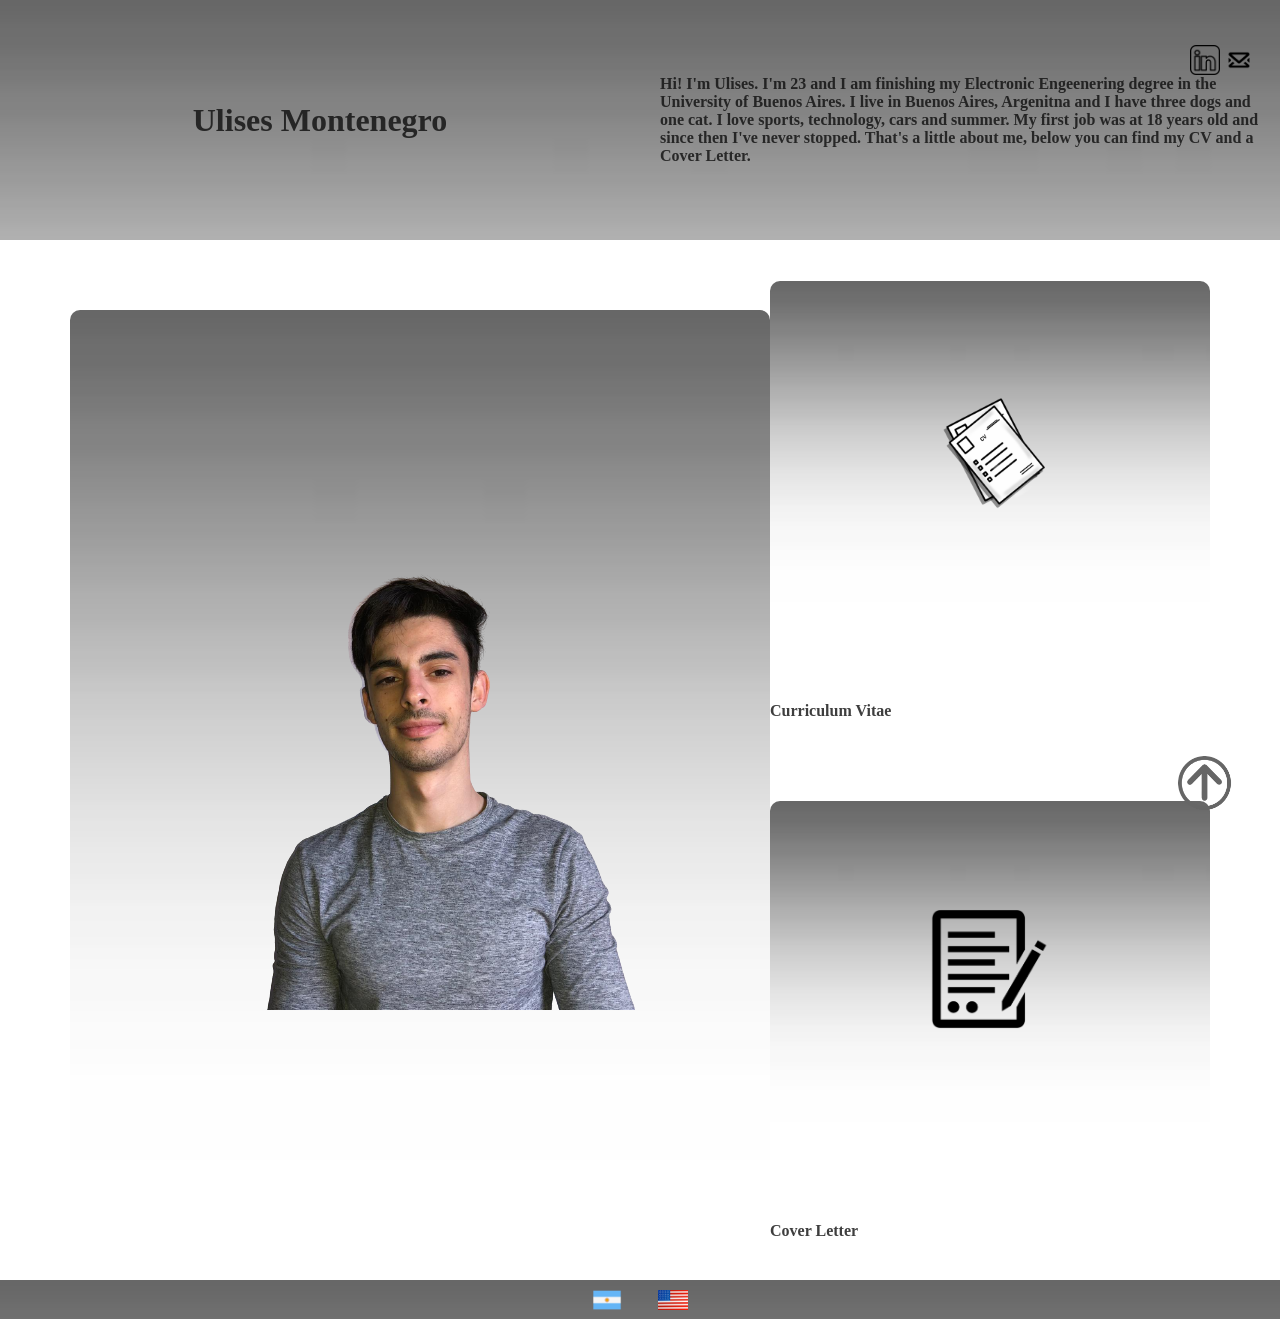
<file: index.html>
<!DOCTYPE html>
<html lang="en">

    <head>
        <meta charset="UTF-8"/>
        <title>Ulises Montenegro</title>
        <link rel="shortcut icon" type="image/x-icon" href="#"></link> <!--Poner Logo Pestaña-->
        <link rel="stylesheet" href="css/styles.css"/> <!--Linkear archivo css-->
        <style>
            html{
                scroll-behavior: smooth;
            }
        </style>
    </head>

    <body>
        <header>
            <!--Foto y Nombre.-->
            <div id="name_ppal">
                <a href="#name_ppal"><p id="name_ppal" class="name_ppal">Ulises Montenegro</p></a>
            </div>

            <div id="description" class="description">
                <p>
                    Hi! I'm Ulises. I'm 23 and I am finishing my Electronic Engeenering degree in the University of Buenos Aires. I live in Buenos Aires, Argenitna and I have three dogs and one cat.
                    I love sports, technology, cars and summer. My first job was at 18 years old and since then I've never stopped. 
                    That's a little about me, below you can find my CV and a Cover Letter.
                </p>
                <ul>
                    <li><a href="https://www.linkedin.com/in/ulises-montenegro/?locale=en_US"><img src="images/linkedin.png" id="linkedin" height="30px" title="My LinkedIn"></a></li>
                    <li><a href="mailto:uli.montenegro@gmail.com"><img src="images/mail.png" id="mail" height="30px" title="My Email"></a></li>
                </ul>
            </div>
        </header>
        
        
        <section class="main">
            <div id="photo_ppal" class="photo_ppal">
                <img src="images/principal.png" title="Me"/>
            </div>

            <div class="cont">
                <div id="cv" class="cv">
                    <!--CV (PDF)--> 
                    <a href="files/CV_English.pdf"><img src="images/cv.png" height="30%" width="30%" title="Curriculum Vitae"/></a>
                </div>
                <a href="files/CV_English.pdf"><p class="Cv_text" title="Curriculum Vitae">Curriculum Vitae</p></a>

                <div id="cover_letter" class="cover_letter">
                    <!--Cover Letter (PDF?)-->
                    <a href="files/cover_letter_en.pdf"><img src="images/cover_letter.png" height="30%" width="30%" title="Cover Letter"/></a>
                </div>
                <a href="files/cover_letter_en.pdf"><p class="Cl_text" title="Cover Letter">Cover Letter</p></a>
            </div>

            <aside>
                <!--Boton para ir al Inicio-->
                <a href="#name_ppal"><img class="top_button" src="images/top_button.png" alt="top_button"/></a>
            </aside>  
        </section>

        
        <footer>
            <!--Selección de Idiomas-->
            <ul>
                <li><a href="main_es.html"><img class="argentina" src="images/arg.png" alt="argentina" height="20px"/></a></li>
                <li><a href="main_en.html"><img class="usa" src="images/usa.png" alt="usa" height="20px"/></a></li>
            </ul>          
        </footer>

    </body>

</html>
</file>
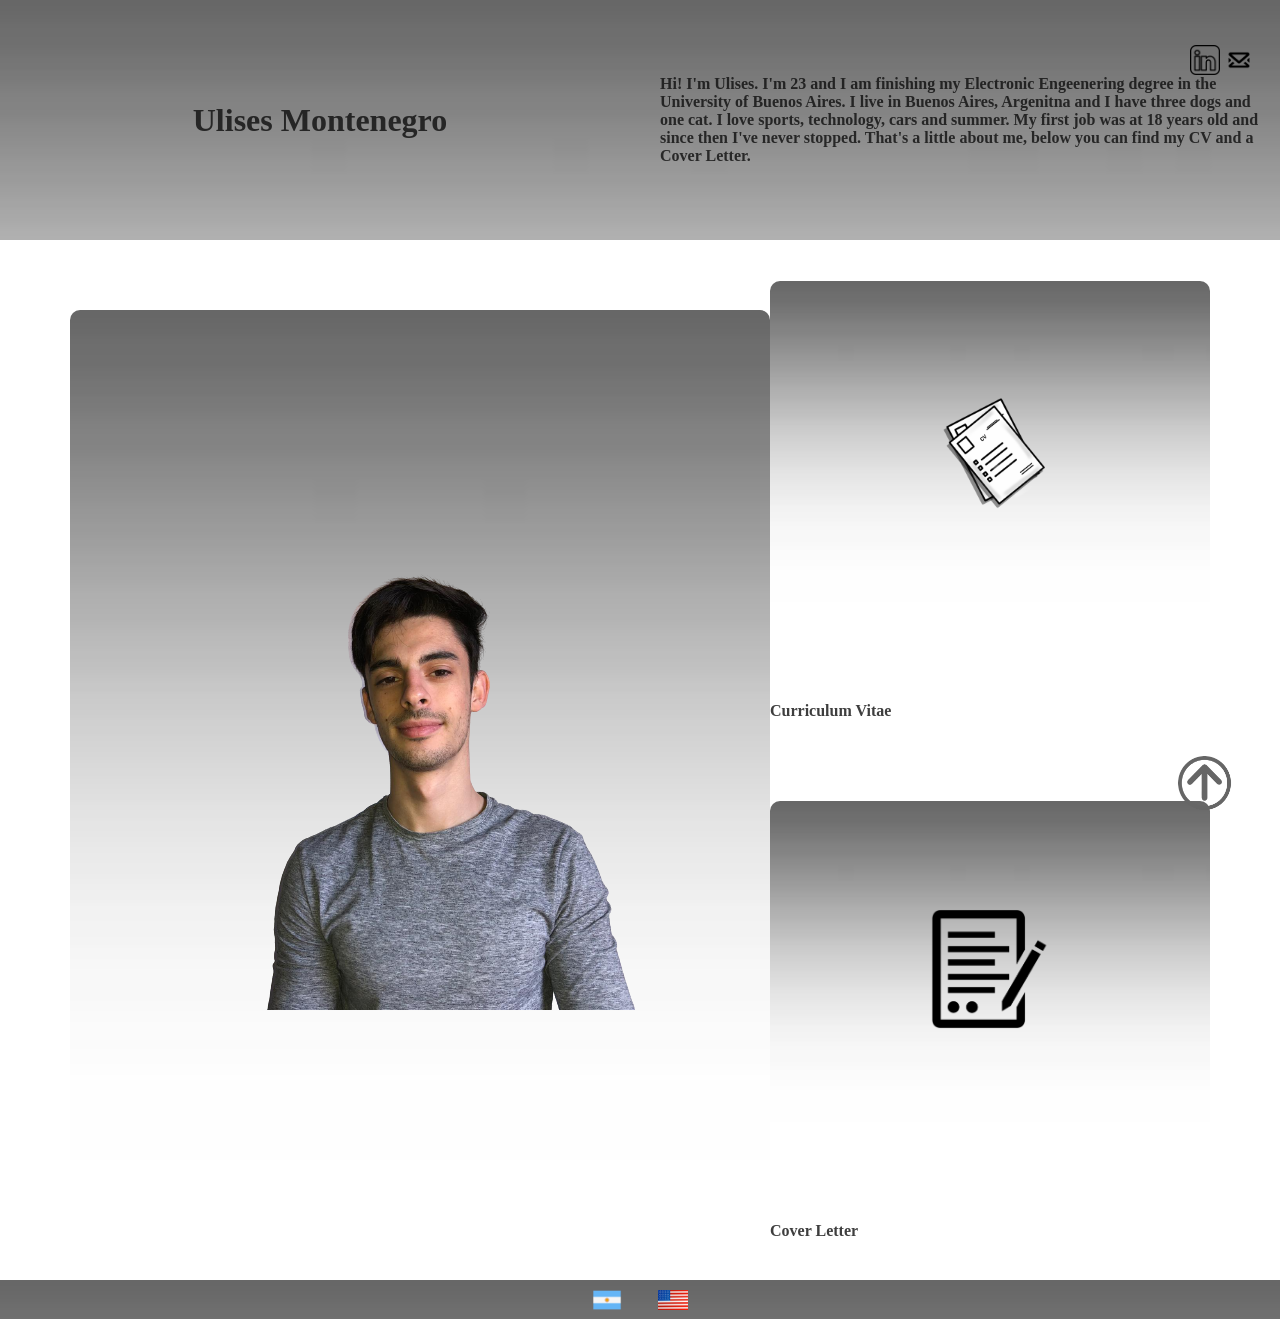
<file: main_en.html>
<!DOCTYPE html>
<html lang="en">

    <head>
        <meta charset="UTF-8"/>
        <title>Ulises Montenegro</title>
        <link rel="shortcut icon" type="image/x-icon" href="#"></link> <!--Poner Logo Pestaña-->
        <link rel="stylesheet" href="css/styles.css"/> <!--Linkear archivo css-->
        <style>
            html{
                scroll-behavior: smooth;
            }
        </style>
    </head>

    <body>
        <header>
            <!--Foto y Nombre.-->
            <div id="name_ppal">
                <a href="#name_ppal"><p id="name_ppal" class="name_ppal">Ulises Montenegro</p></a>
            </div>

            <div id="description" class="description">
                <p>
                    Hi! I'm Ulises. I'm 23 and I am finishing my Electronic Engeenering degree in the University of Buenos Aires. I live in Buenos Aires, Argenitna and I have three dogs and one cat.
                    I love sports, technology, cars and summer. My first job was at 18 years old and since then I've never stopped. 
                    That's a little about me, below you can find my CV and a Cover Letter.
                </p>
                <ul>
                    <li><a href="https://www.linkedin.com/in/ulises-montenegro/?locale=en_US"><img src="images/linkedin.png" id="linkedin" height="30px" title="My LinkedIn"></a></li>
                    <li><a href="mailto:uli.montenegro@gmail.com"><img src="images/mail.png" id="mail" height="30px" title="My Email"></a></li>
                </ul>
            </div>
        </header>
        
        
        <section class="main">
            <div id="photo_ppal" class="photo_ppal">
                <img src="images/principal.png" title="Me"/>
            </div>

            <div class="cont">
                <div id="cv" class="cv">
                    <!--CV (PDF)--> 
                    <a href="files/CV_English.pdf"><img src="images/cv.png" height="30%" width="30%" title="Curriculum Vitae"/></a>
                </div>
                <a href="files/CV_English.pdf"><p class="Cv_text" title="Curriculum Vitae">Curriculum Vitae</p></a>

                <div id="cover_letter" class="cover_letter">
                    <!--Cover Letter (PDF?)-->
                    <a href="files/Cover_Letter.pdf"><img src="images/cover_letter.png" height="30%" width="30%" title="Cover Letter"/></a>
                </div>
                <a href="files/Cover_Letter.pdf"><p class="Cl_text" title="Cover Letter">Cover Letter</p></a>
            </div>

            <aside>
                <!--Boton para ir al Inicio-->
                <a href="#name_ppal"><img class="top_button" src="images/top_button.png" alt="top_button"/></a>
            </aside>  
        </section>

        
        <footer>
            <!--Selección de Idiomas-->
            <ul>
                <li><a href="main_es.html"><img class="argentina" src="images/arg.png" alt="argentina" height="20px"/></a></li>
                <li><a href="main_en.html"><img class="usa" src="images/usa.png" alt="usa" height="20px"/></a></li>
            </ul>          
        </footer>

    </body>

</html>
</file>
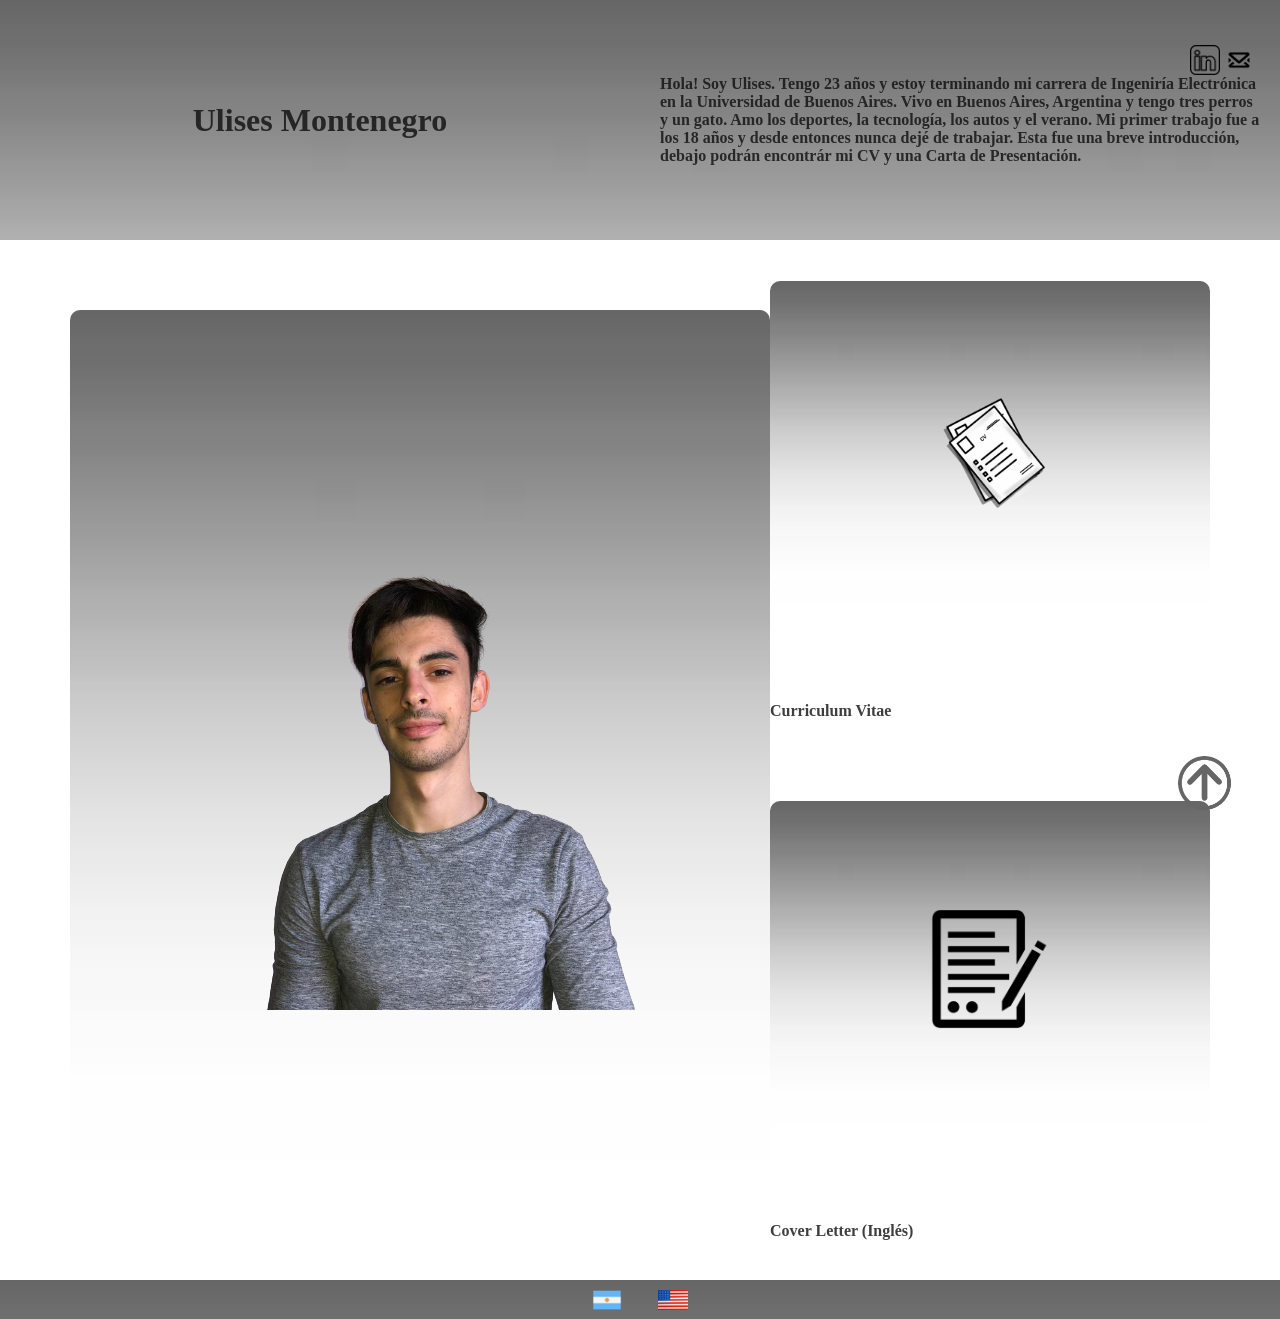
<file: main_es.html>
<!DOCTYPE html>
<html lang="en">

    <head>
        <meta charset="UTF-8"/>
        <title>Ulises Montenegro</title>
        <link rel="shortcut icon" type="image/x-icon" href="#"></link> <!--Poner Logo Pestaña-->
        <link rel="stylesheet" href="css/styles.css"/> <!--Linkear archivo css-->
        <style>
            html{
                scroll-behavior: smooth;
            }
        </style>
    </head>

    <body>
        <header>
            <!--Foto y Nombre.-->
            <div id="name_ppal">
                <a href="#name_ppal"><p id="name_ppal" class="name_ppal">Ulises Montenegro</p></a>
            </div>

            <div id="description" class="description">
                <p>
                    Hola! Soy Ulises. Tengo 23 años y estoy terminando mi carrera de Ingeniría Electrónica en la Universidad de Buenos Aires.
                    Vivo en Buenos Aires, Argentina y tengo tres perros y un gato. Amo los deportes, la tecnología, los autos y el verano.
                    Mi primer trabajo fue a los 18 años y desde entonces nunca dejé de trabajar. Esta fue una breve introducción, debajo podrán encontrár
                    mi CV y una Carta de Presentación.
                </p>
                <ul>
                    <li><a href="https://www.linkedin.com/in/ulises-montenegro/"><img src="images/linkedin.png" id="linkedin" height="30px" title="My LinkedIn"></a></li>
                    <li><a href="mailto:uli.montenegro@gmail.com"><img src="images/mail.png" id="mail" height="30px" title="My Email"></a></li>
                </ul>
            </div>
        </header>
        
        
        <section class="main">
            <div id="photo_ppal" class="photo_ppal">
                <img src="images/principal.png" title="Me"/>
            </div>

            <div class="cont">
                <div id="cv" class="cv">
                    <!--CV (PDF)--> 
                    <a href="files/CV_Español.pdf"><img src="images/cv.png" height="30%" width="30%" title="Curriculum Vitae"/></a>
                </div>
                <a href="files/CV_English.pdf"><p class="Cv_text" title="Curriculum Vitae">Curriculum Vitae</p></a>

                <div id="cover_letter" class="cover_letter">
                    <!--Cover Letter (PDF?)-->
                    <a href="files/Cover_Letter.pdf"><img src="images/cover_letter.png" height="30%" width="30%" title="Cover Letter"/></a>
                </div>
                <a href="files/Cover_Letter.pdf"><p class="Cl_text" title="Cover Letter">Cover Letter (Inglés)</p></a>
            </div>

            <aside>
                <!--Boton para ir al Inicio-->
                <a href="#name_ppal"><img class="top_button" src="images/top_button.png" alt="top_button"/></a>
            </aside>  
        </section>

        
        <footer>
            <!--Selección de Idiomas-->
            <ul>
                <li><a href="main_es.html"><img class="argentina" src="images/arg.png" alt="argentina" height="20px"/></a></li>
                <li><a href="main_en.html"><img class="usa" src="images/usa.png" alt="usa" height="20px"/></a></li>
            </ul>          
        </footer>

    </body>

</html>
</file>
<file: css/styles.css>
*{
    margin:0;
    padding:0;
}

body{
    background-color: white;
    background-repeat: no-repeat;
    background-size: cover;
}

header{
    width: 100%;
	margin: none;
	padding: none;
    background: url(../images/white_fade.jpg);
    background-repeat: no-repeat;
    background-size: cover;
    display: grid;
    grid-template-columns: 1fr 1fr;
}

header div{
	min-height: 200px;
	font-weight: bold;
	padding: 20px;
	position: relative;
	overflow: hidden;
	background-size: cover;
	background-position: center center;
    background-color: rgba(0, 255, 255, 0);
    display: flex;
    align-items: center;
    justify-content: center;
}

header div a{
    text-decoration: none;
}

.name_ppal{
    font-family: Cambria, Cochin, Georgia, Times, 'Times New Roman', serif;
    font-size: xx-large;
    color: rgba(12, 12, 12, 0.795)
}

.name_ppal:hover{
    font-family: Cambria, Cochin, Georgia, Times, 'Times New Roman', serif;
    font-size: xx-large;
    color: black;
}

.description p{
    font-family: Cambria, Cochin, Georgia, Times, 'Times New Roman', serif;
    color: rgba(12, 12, 12, 0.795);
}

.description ul{
    position:fixed;
    top: 5%;
    left: 93%;
}

.description ul li{
    padding:none;
    list-style:none;
    display:inline-block;
}

.description ul li a{
    display: block;
    bottom: 1px;
    margin: none;
    text-align: center;
}

.main{
    width: 100%;
	margin: auto;
    background-color: rgba(255, 255, 255, 0);
    display: grid;
    grid-template-columns: 1fr 2fr;
    justify-content: center;
}

.photo_ppal{
    border-radius: 10px;
    margin: 10%;
    height: 900px;
    width: 700px;
    background: url(../images/white_fade.jpg);
    background-repeat: no-repeat;
    background-size: cover;
	text-align: center;
	background-position: center center;
    display: flex;
    align-items: center;
    justify-content: center;
}

.cont{
	margin: none;
	padding: none;
    background-color: rgba(255, 255, 255, 0);
    text-align: center;
    display: grid;
    grid-template-rows: auto auto;
    align-items: center;
    justify-content: center;
}

.cont div{
    border-radius: 10px;
    height: 300px;
    width: 400px;
    background: url(../images/white_fade.jpg);
	text-align: center;
	padding: 20px;
	background-size: cover;
	background-position: center center;
    display: flex;
    align-items: center;
    justify-content: center;
}

.cont a{
    text-decoration: none;
}

.cont a:hover{
    font-family: Cambria, Cochin, Georgia, Times, 'Times New Roman', serif;
    font-weight: bolder;
    text-shadow: 0.2px 0.2px;
    color: black;
}

.Cv_text{
    font-family: Cambria, Cochin, Georgia, Times, 'Times New Roman', serif;
    font-weight: bolder;
    color: rgba(12, 12, 12, 0.795);
    text-align: left;
}

.Cl_text{
    font-family: Cambria, Cochin, Georgia, Times, 'Times New Roman', serif;
    font-weight: bolder;
    color: rgba(12, 12, 12, 0.795);
    text-align: left;
}

.top_button{
    position:fixed;
    left:92%;
    top:84%;
    width:4.2%;
    height:auto;
}

footer{
    position: relative;
    top: 100%;
    background: url(../images/white_fade.jpg);
    background-repeat: no-repeat;
    background-size: cover;
    text-align: center;
}

footer ul li{
    padding:none;
    list-style:none;
    display:inline-block;
}


footer a{
    display: block;
    padding: 0em 1em;
    text-align: center;
}

.argentina{
    height: 30px;
    margin-top: 5px;
}

.usa{
    height: 20px;
    width: 30px;
    margin-bottom: 5px;
}




/*
.photo_ppal a{
    text-decoration: none;
}

.photo_ppal a img{
    float: left;
    height: 10em;
    width: auto;
    padding: 0em 4em;
}

.name_ppal{
    display: block;
    padding: 2em 2em;
    margin: none;
    /*background: #94d3d8;
    background: #94d3d8be;
    /*background: rgba(0, 0, 0, 0.589);
    color: white;
    text-align: center;
    font-size: 2em;
    font-family: quicksand;
    letter-spacing:1px;
    text-shadow:0px 1px 1px #000;
}

.name_ppal:hover{
    background: #94d3d8b0;
}
*/


/*
.bar_ppal{
    /*background: url(../images/dark_blue.jpg);
    background-repeat: no-repeat;
    background-size: cover;
    background: #94d3d891;
    text-align: center;    
}

.bar_ppal ul li{
    padding:none;
    list-style:none;
    display:inline-block;
}

.bar_ppal ul li:hover{
    background: #94d3d8c7;
}

.bar_ppal ul li a{
    display: block;
    padding: 3.5em 9em 2.5em 9em;
    margin: none;
    color: black;
    text-align: center;
    text-decoration: none;
    font-size: 1.5em;
    font-family: monospace;
    letter-spacing:1px;
    text-shadow:0px 1px 1px #000;
}*/
</file>
